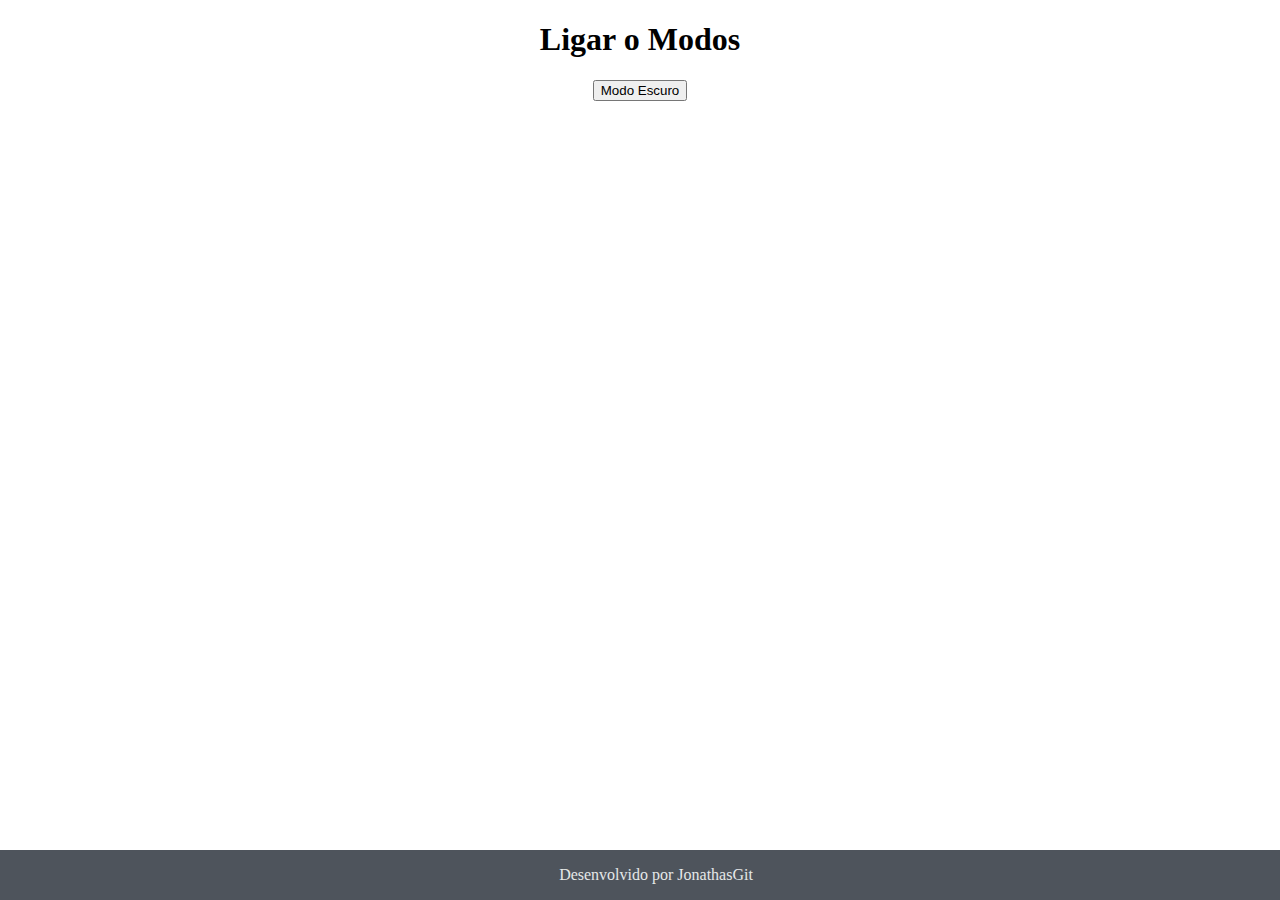
<file: 11-ManipulandoDOM/src/index.html>
<!DOCTYPE html>
<html lang="pt-br">
<head>
    <meta charset="UTF-8">
    <meta http-equiv="X-UA-Compatible" content="IE=edge">
    <meta name="viewport" content="width=device-width, initial-scale=1.0">
    <link rel="stylesheet" href="./style.css"/>
    <title>Modos de Tela</title>
</head>
<body>
    <main>
        <h1 id="mudar">Ligar o Modos</h1>
        <button aria-label="selecionar-modo" id="modo-seleção">Modo Escuro</button>


    </main>

    <footer>Desenvolvido por JonathasGit</footer>
    <script src="assets/script.js"></script>
    </body>
</html>
</file>
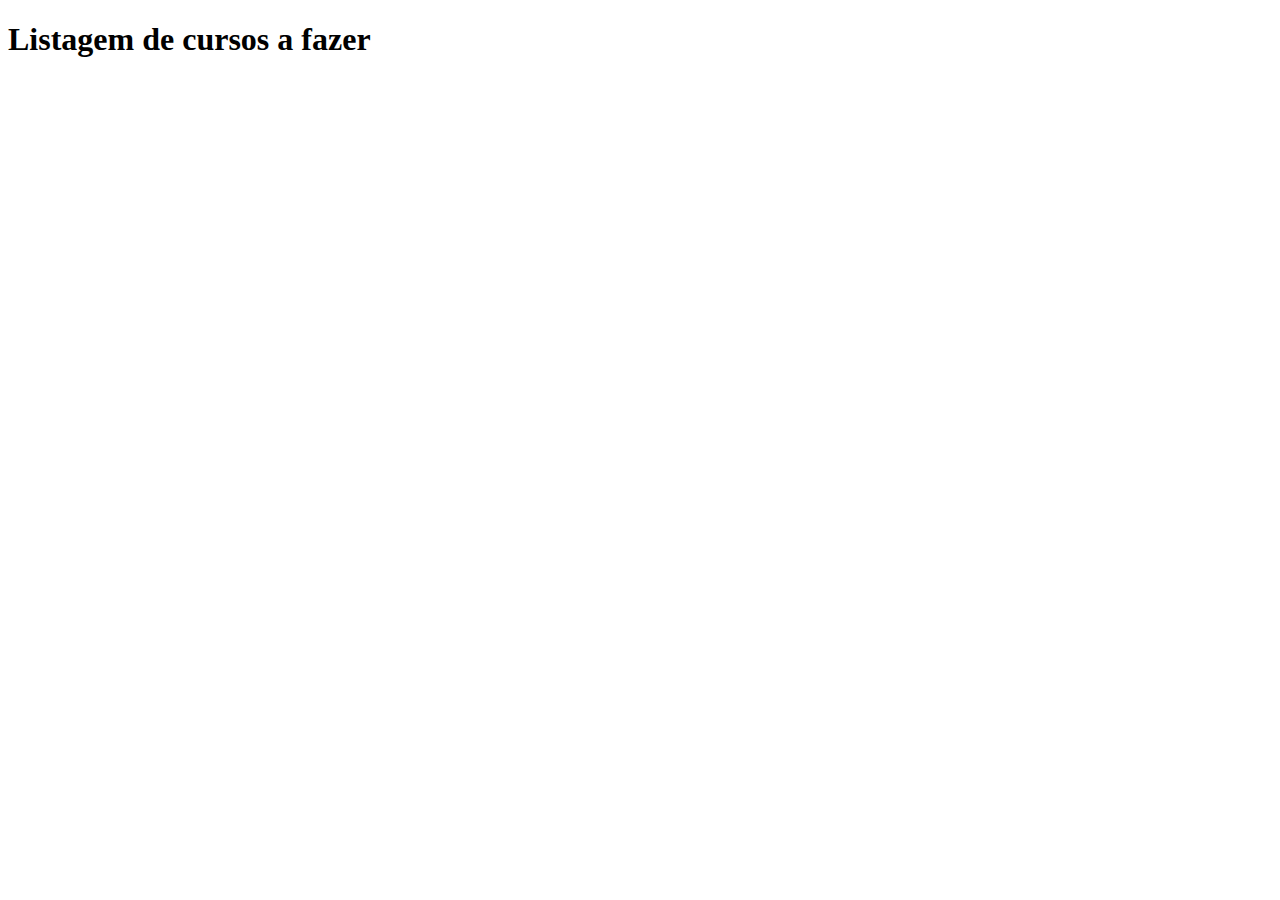
<file: 2-IntroduçãoJS/to-do-list/index.html>
<!DOCTYPE html>
<html lang="pt-br">
<head>
    <meta charset="UTF-8">
    <meta http-equiv="X-UA-Compatible" content="IE=edge">
    <meta name="viewport" content="width=device-width, initial-scale=1.0">
    <title>Lista de Metas</title>
</head>
<body>
    <h1>Listagem de cursos a fazer</h1>
    
    
</body>
</html>
</file>
<file: 11-ManipulandoDOM/src/style.css>
body {	
	color: black;
	margin: 0;
	
}

body.dark-mode {
	background-color: #000401;
	color: #e5e8e8;
}

main {
	/*height: 100vh;*/
	/*width: 100%; */
	display: flex; 
	flex-direction: column;
	align-items: center;
	justify-content: center;
}


footer {
	width: 100%;
	background-color: #4e545c;
	padding: 16px;
	color: #e5e8e8;
	position: fixed;
	bottom: 0;
	text-align: center;
	font-weight: 400;
}

footer.dark-mode {
	background-color: #8d9797;
	color: #000401;
}
</file>
